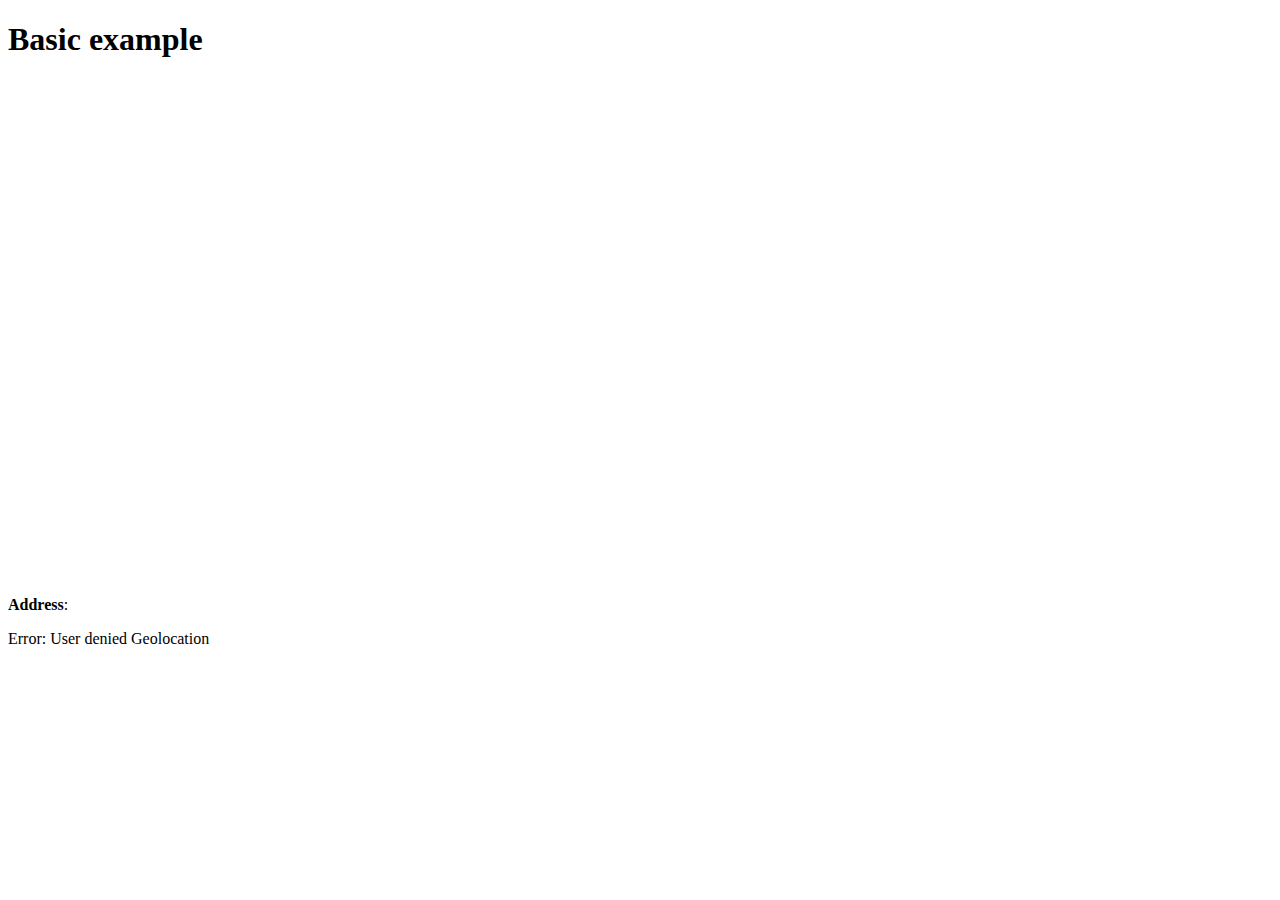
<file: geolocation.html>
<!DOCTYPE html>
<html>
  <head>
    <meta charset="UTF-8" />
    <title>Geolocation and Google Maps API</title>
    <script src="http://maps.google.com/maps/api/js?sensor=true"></script>
    <script>
      function writeAddressName(latLng) {
        var geocoder = new google.maps.Geocoder();
        geocoder.geocode({
          "location": latLng
        },
        function(results, status) {
          if (status == google.maps.GeocoderStatus.OK)
            document.getElementById("address").innerHTML = results[0].formatted_address;
          else
            document.getElementById("error").innerHTML += "Unable to retrieve your address" + "<br />";
        });
      }

      function geolocationSuccess(position) {
        var userLatLng = new google.maps.LatLng(position.coords.latitude, position.coords.longitude);
        // Write the formatted address
        writeAddressName(userLatLng);

        var myOptions = {
          zoom : 16,
          center : userLatLng,
          mapTypeId : google.maps.MapTypeId.ROADMAP
        };
        // Draw the map
        var mapObject = new google.maps.Map(document.getElementById("map"), myOptions);
        // Place the marker
        new google.maps.Marker({
          map: mapObject,
          position: userLatLng
        });
        // Draw a circle around the user position to have an idea of the current localization accuracy
        var circle = new google.maps.Circle({
          center: userLatLng,
          radius: position.coords.accuracy,
          map: mapObject,
          fillColor: '#0000FF',
          fillOpacity: 0.5,
          strokeColor: '#0000FF',
          strokeOpacity: 1.0
        });
        mapObject.fitBounds(circle.getBounds());
      }

      function geolocationError(positionError) {
        document.getElementById("error").innerHTML += "Error: " + positionError.message + "<br />";
      }

      function geolocateUser() {
        // If the browser supports the Geolocation API
        if (navigator.geolocation)
        {
          var positionOptions = {
            enableHighAccuracy: true,
            timeout: 10 * 1000 // 10 seconds
          };
          navigator.geolocation.getCurrentPosition(geolocationSuccess, geolocationError, positionOptions);
        }
        else
          document.getElementById("error").innerHTML += "Your browser doesn't support the Geolocation API";
      }

      window.onload = geolocateUser;
    </script>
    <style type="text/css">
      #map {
        width: 500px;
        height: 500px;
      }
    </style>
  </head>
  <body>
    <h1>Basic example</h1>
    <div id="map"></div>
    <p><b>Address</b>: <span id="address"></span></p>
    <p id="error"></p>
  </body>
</html>
</file>
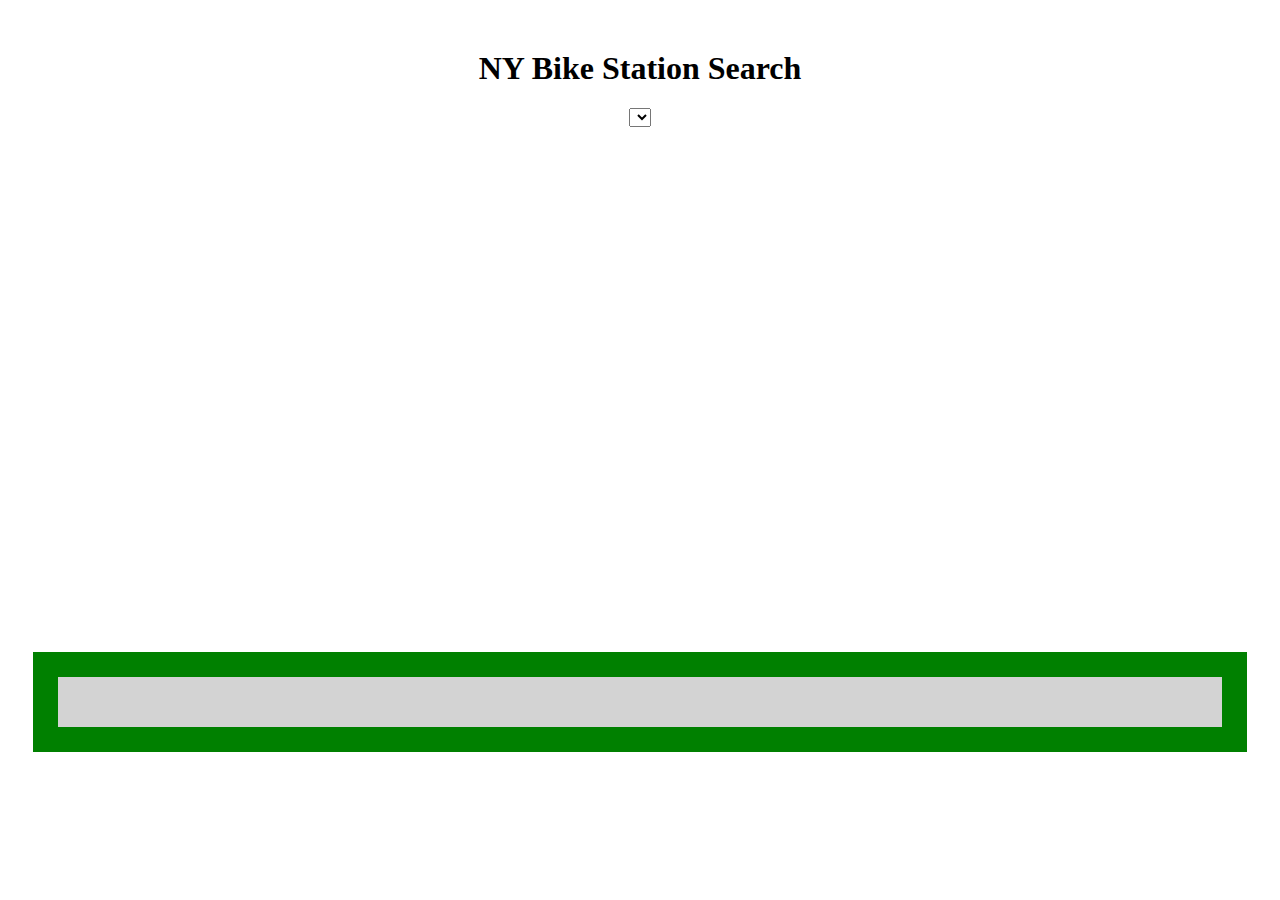
<file: jquerysearch.html>
<!DOCTYPE html>
<html>
<head>
  <meta charset="utf-8">
  <meta name="viewport" content="width=device-width">
  <title>JS Bin</title>
  <link rel="stylesheet" type="text/css" href="jquerysearch.css">
      <style type="text/css">
      #map {
        width: 1500px;
        height: 500px;
      }
    </style>
</head>
<body>
  <h1>NY Bike Station Search</h1>

  
<div class="js-search-form">
  <select class="stationList" size=1>
  </select>
</div>
<div id="map"></div>
<div class="js-search-results">
 
</div>

 
  <script src="https://code.jquery.com/jquery-3.1.0.js"></script>
   <script type="text/javascript" src="jquerysearch.js"></script>
   <script src="http://maps.google.com/maps/api/js?sensor=true"></script>

<!--    <script type="text/javascript" src="jqueryMap.js"></script> -->
</body>
</html>
</file>
<file: jquerysearch.css>
body {
  box-sizing: border-box;
  text-align: center;

}
.js-search-results{

    background-color: lightgrey;
    
    border: 25px solid green;
    padding: 25px;
    margin: 25px;

}
h1{
margin-top: 50px;
}
p{
	font-size: 20px;
	font-weight: bold;
	text-align: right;
	display: inline-block;

	
}
  a>img{
	text-align: left;
	display: block;
	margin: 20px;
}
a:hover {
    color: hotpink;
}
</file>
